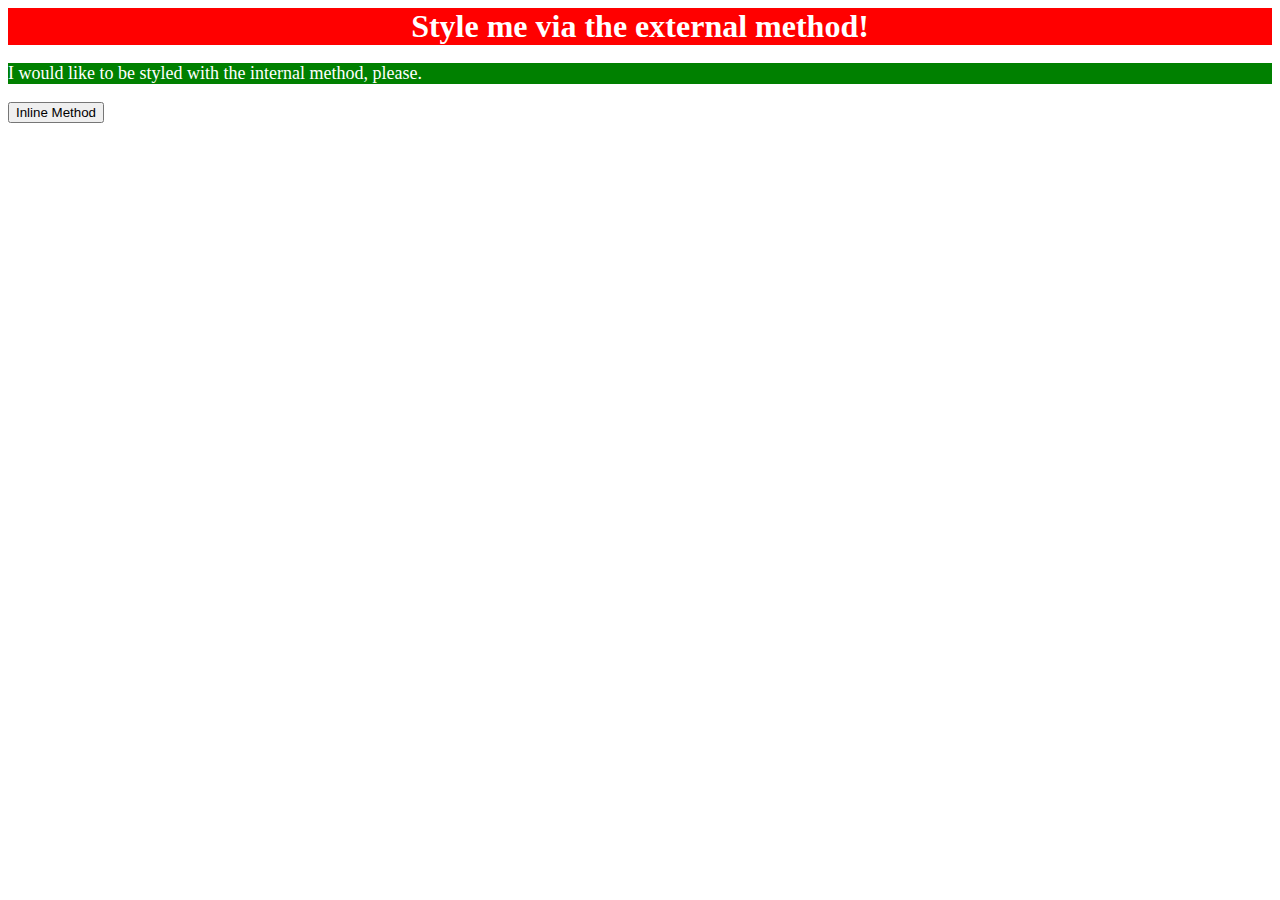
<file: foundations/01-css-methods/index.html>
<!DOCTYPE html>
<html lang="en">
  <head>
    <link rel="stylesheet" href="style.css">
    <style>
      p{
        color:white;
        background-color:green;
        font-size:18px;
      }
    </style>
    <meta charset="UTF-8">
    <meta http-equiv="X-UA-Compatible" content="IE=edge">
    <meta name="viewport" content="width=device-width, initial-scale=1.0">
    <title>Methods for Adding CSS</title>
  </head>
  <body>
    <div>Style me via the external method!</div>
    <p>I would like to be styled with the internal method, please.</p>
    <button style="background-color:orange, font-size:18px;">Inline Method</button>
  </body>
</html>
</file>
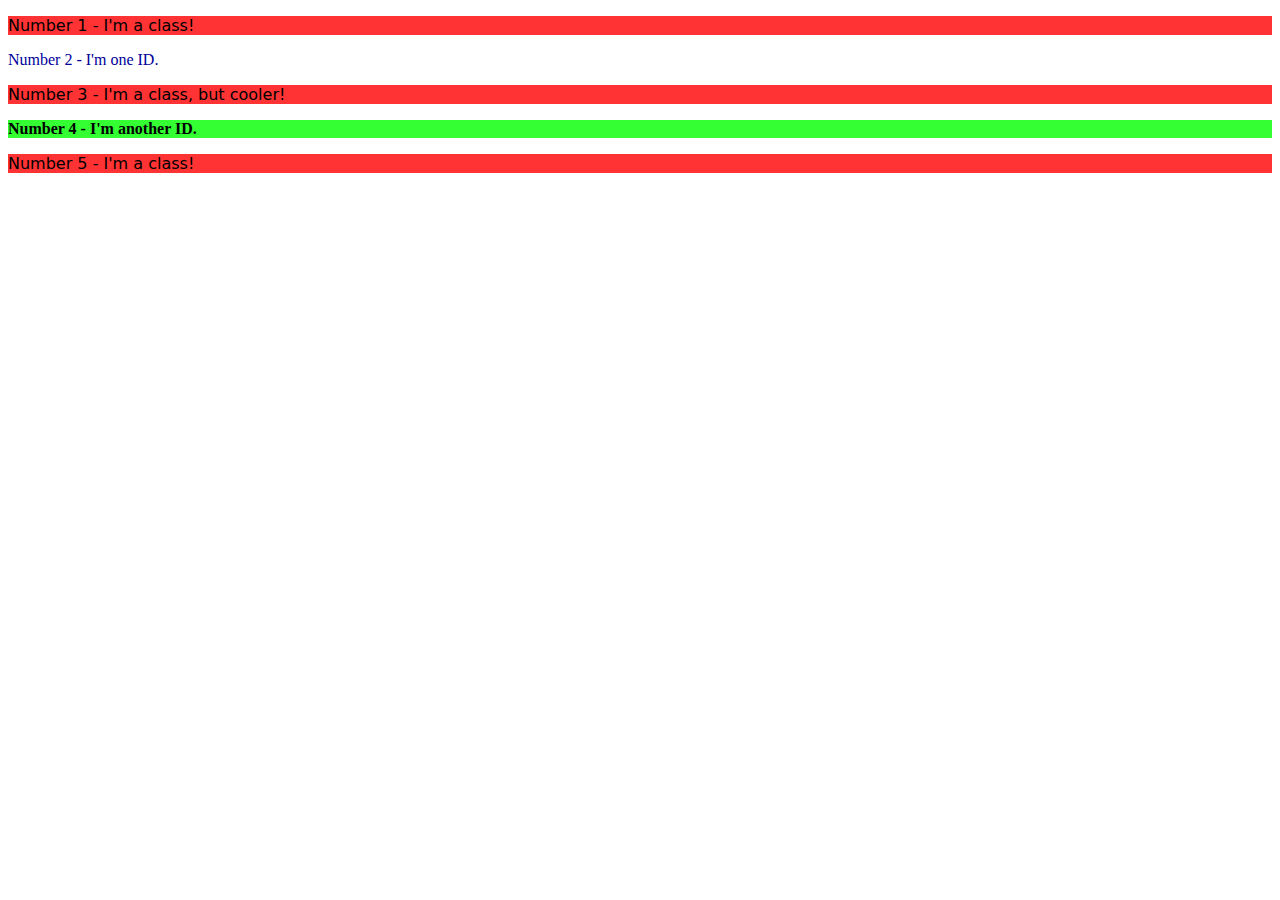
<file: foundations/02-class-id-selectors/index.html>
<!DOCTYPE html>
<html lang="en">
  <head>
    <meta charset="UTF-8">
    <meta http-equiv="X-UA-Compatible" content="IE=edge">
    <meta name="viewport" content="width=device-width, initial-scale=1.0">
    <title>Class and ID Selectors</title>
    <link rel="stylesheet" href="style.css">
  </head>
  <body>
    <p class="odd">Number 1 - I'm a class!</p>
    <div id="two">Number 2 - I'm one ID.</div>
    <p class="odd unique-font">Number 3 - I'm a class, but cooler!</p>
    <div id ="four" class="unique-font">Number 4 - I'm another ID.</div>
    <p class="odd">Number 5 - I'm a class!</p>
  </body>
</html>
</file>
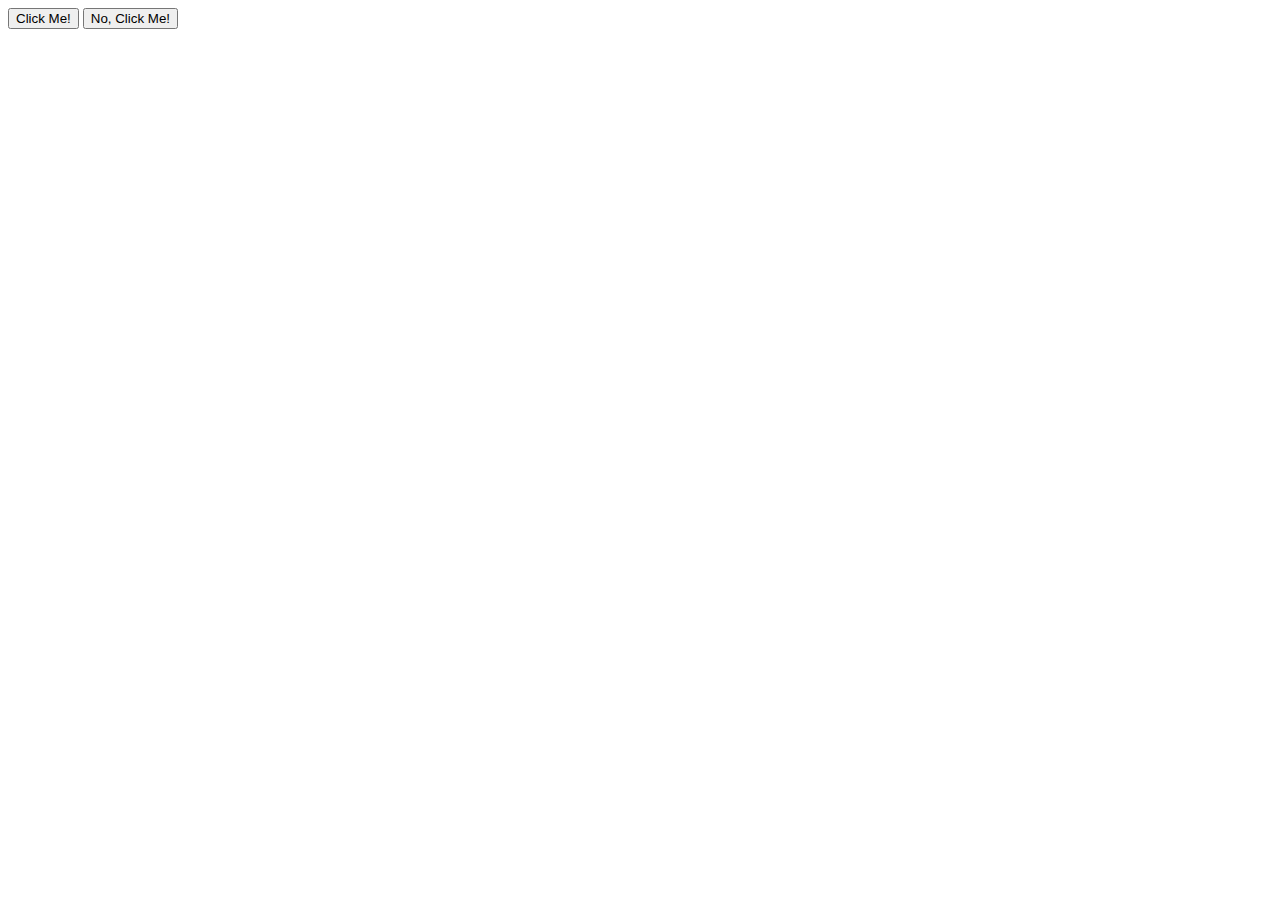
<file: foundations/03-grouping-selectors/index.html>
<!DOCTYPE html>
<html lang="en">
  <head>
    <meta charset="UTF-8">
    <meta http-equiv="X-UA-Compatible" content="IE=edge">
    <meta name="viewport" content="width=device-width, initial-scale=1.0">
    <title>Grouping Selectors</title>
    <link rel="stylesheet" href="style.css">
  </head>
  <body>
    <button class="yes">Click Me!</button>
    <button class="no">No, Click Me!</button>
  </body>
</html>
</file>
<file: foundations/01-css-methods/style.css>
div{
  color:white;
  background-color:red;
  font-size:32px;
  text-align:center;
  font-weight:bold;
}
</file>
<file: foundations/02-class-id-selectors/style.css>
.odd{
  background-color: #FF3333;
  font-family: Verdana, "DejaVu Sans", sans-serif;
}
.unique-font{
  text-size:24px;
}
#two {
  color: #000099;
  text-size:36px;
}
#four {
  background-color: #33FF33;
  font-weight:bold;
}
</file>
<file: foundations/03-grouping-selectors/style.css>
.yes{
  color:"white";
  background-color:"black";
}

.no {
  background-color:"yellow";
}

.yes
.no{
  font-size:28px;
  font-family:Helvetica, "Times New Roman", sans-serif;
}
</file>
